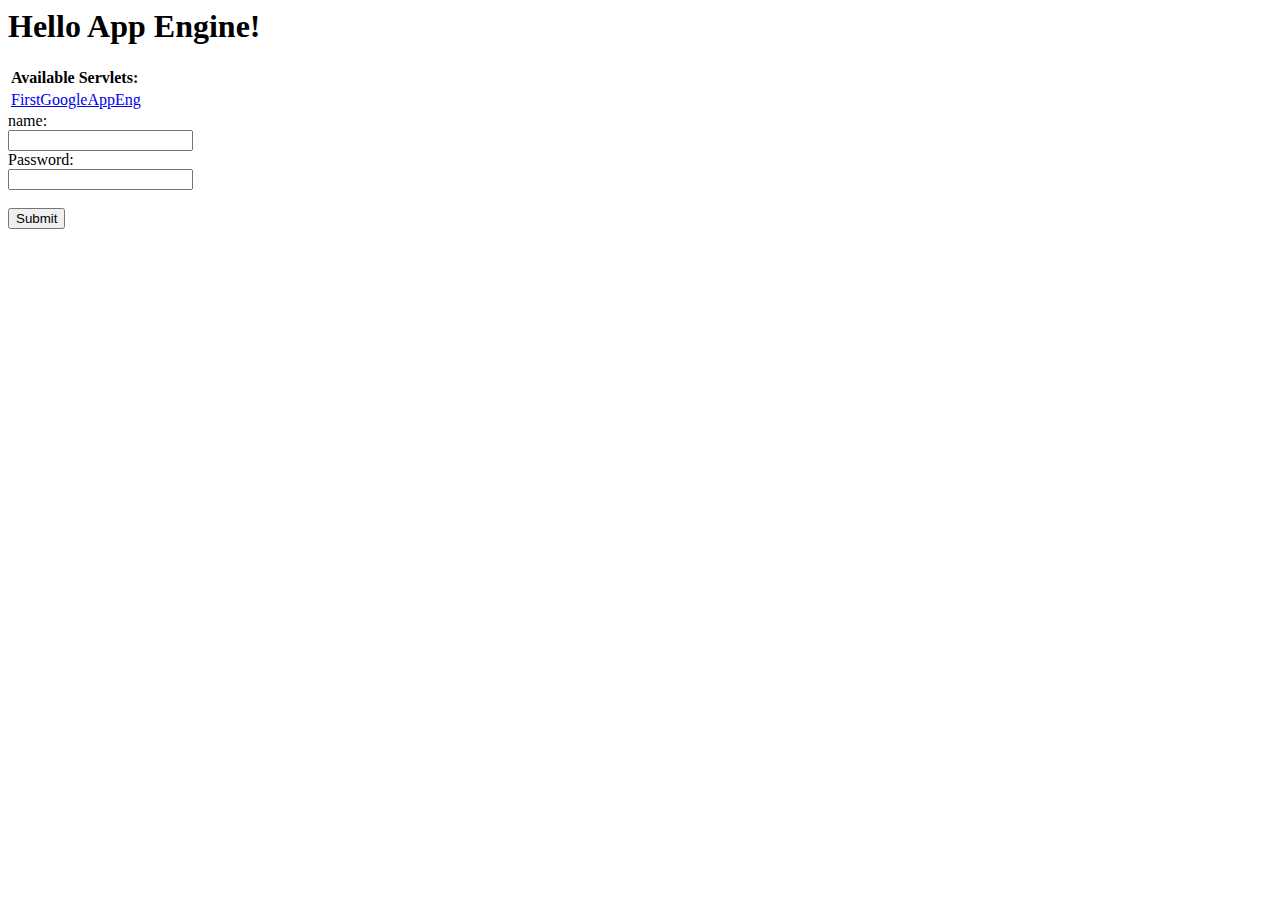
<file: FirstGoogleAppEng/war/index.html>
<!DOCTYPE HTML PUBLIC "-//W3C//DTD HTML 4.01 Transitional//EN">
<!-- The HTML 4.01 Transitional DOCTYPE declaration-->
<!-- above set at the top of the file will set     -->
<!-- the browser's rendering engine into           -->
<!-- "Quirks Mode". Replacing this declaration     -->
<!-- with a "Standards Mode" doctype is supported, -->
<!-- but may lead to some differences in layout.   -->

<html>
<head>
<meta http-equiv="content-type" content="text/html; charset=UTF-8">
<title>Hello App Engine</title>
</head>

<body>
	<h1>Hello App Engine!</h1>

	<table>
		<tr>
			<td colspan="2" style="font-weight: bold;">Available Servlets:</td>
		</tr>
		<tr>
			<td><a href="firstgoogleappeng">FirstGoogleAppEng</a></td>
		</tr>
	</table>
	<form action="firstgoogleappeng" method="get">
		name:<br> <input type="text" name="firstname"> <br>
		Password:<br> <input type="text" name="password"> <br>
		<br> <input type="submit" value="Submit">
	</form>
</body>
</html>
</file>
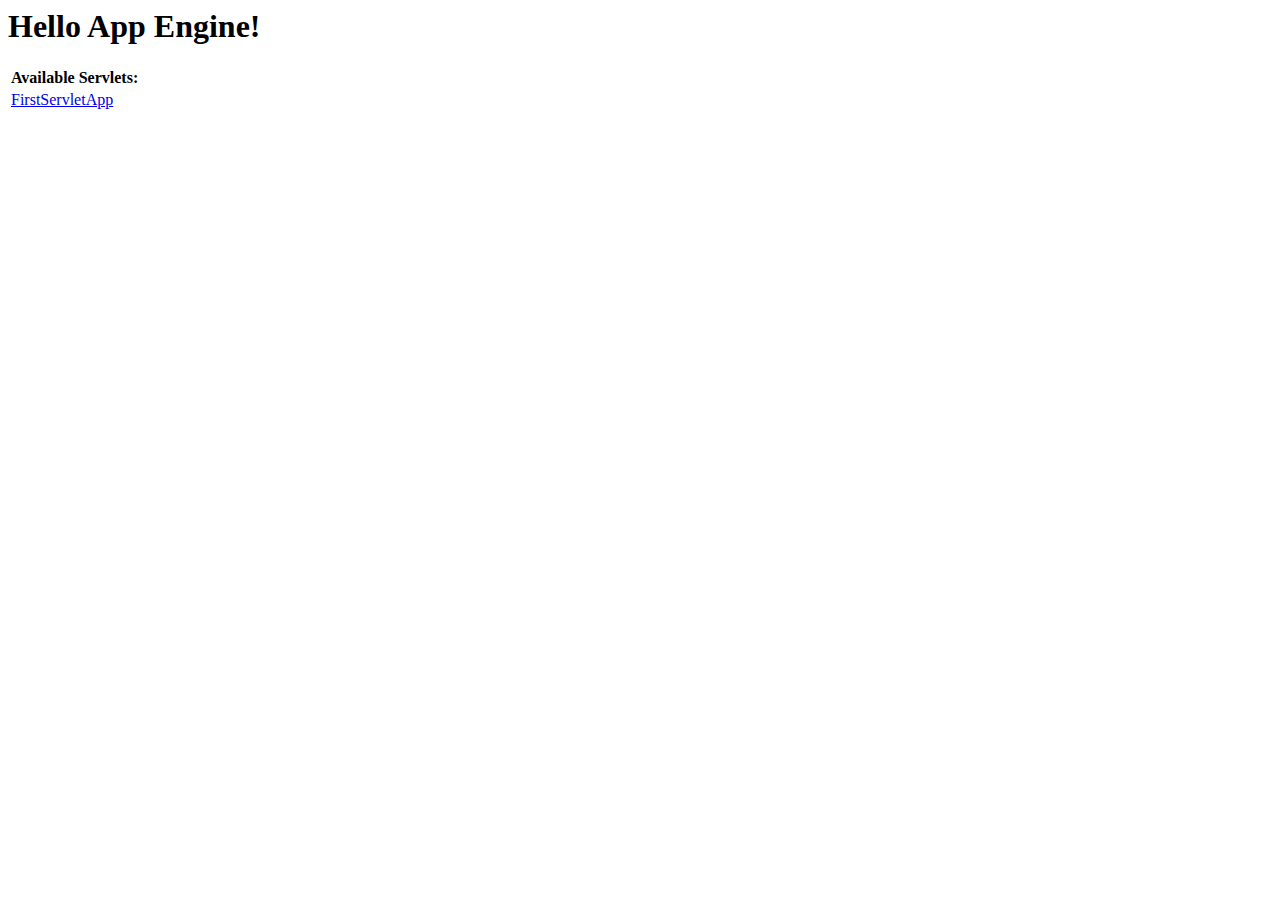
<file: FirstServletApp/war/index.html>
<!DOCTYPE HTML PUBLIC "-//W3C//DTD HTML 4.01 Transitional//EN">
<!-- The HTML 4.01 Transitional DOCTYPE declaration-->
<!-- above set at the top of the file will set     -->
<!-- the browser's rendering engine into           -->
<!-- "Quirks Mode". Replacing this declaration     -->
<!-- with a "Standards Mode" doctype is supported, -->
<!-- but may lead to some differences in layout.   -->

<html>
  <head>
    <meta http-equiv="content-type" content="text/html; charset=UTF-8">
    <title>Hello App Engine</title>
  </head>

  <body>
    <h1>Hello App Engine!</h1>
	
    <table>
      <tr>
        <td colspan="2" style="font-weight:bold;">Available Servlets:</td>        
      </tr>
      <tr>
        <td><a href="firstservletapp">FirstServletApp</a></td>
      </tr>
    </table>
  </body>
</html>
</file>
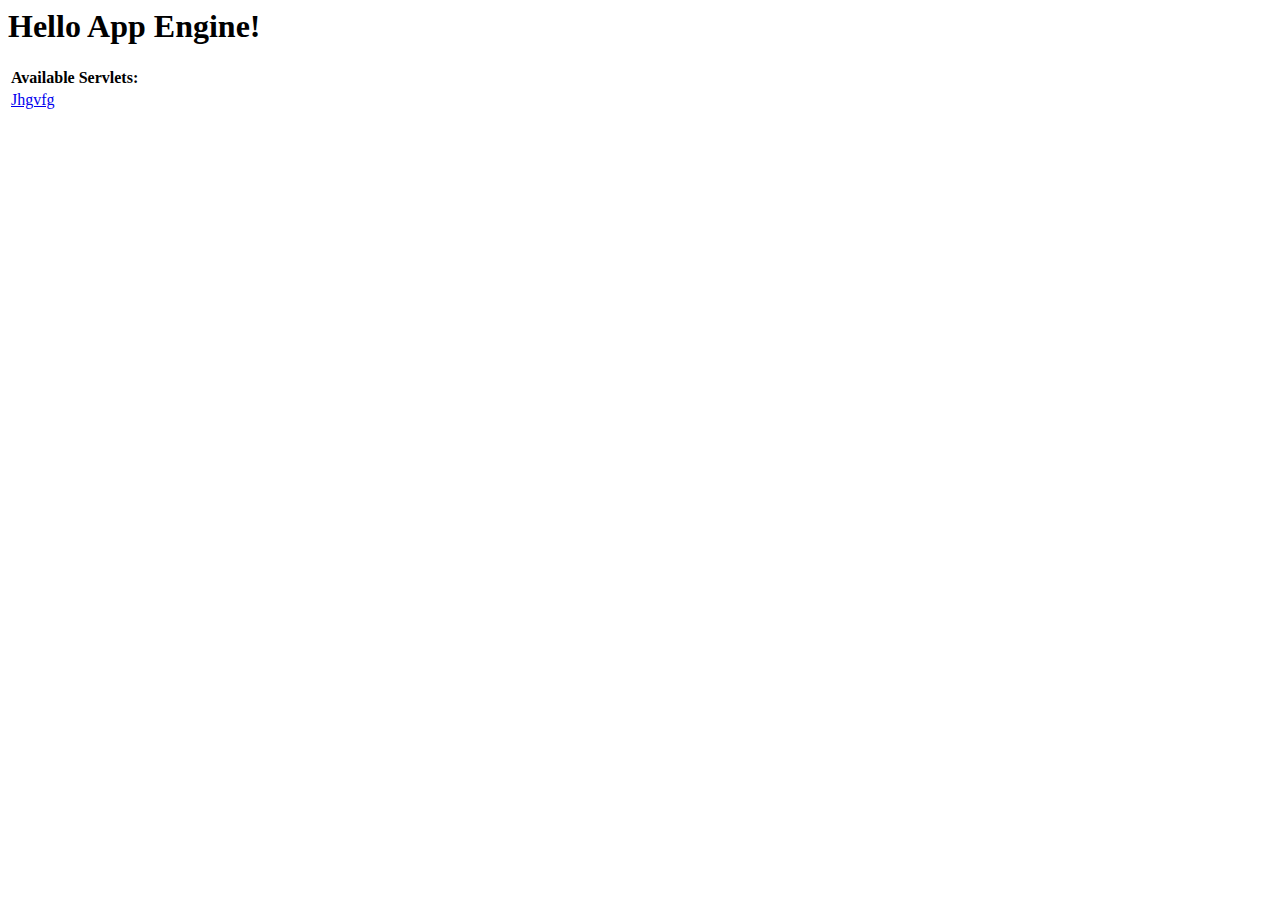
<file: jhgvfg/war/index.html>
<!DOCTYPE HTML PUBLIC "-//W3C//DTD HTML 4.01 Transitional//EN">
<!-- The HTML 4.01 Transitional DOCTYPE declaration-->
<!-- above set at the top of the file will set     -->
<!-- the browser's rendering engine into           -->
<!-- "Quirks Mode". Replacing this declaration     -->
<!-- with a "Standards Mode" doctype is supported, -->
<!-- but may lead to some differences in layout.   -->

<html>
  <head>
    <meta http-equiv="content-type" content="text/html; charset=UTF-8">
    <title>Hello App Engine</title>
  </head>

  <body>
    <h1>Hello App Engine!</h1>
	
    <table>
      <tr>
        <td colspan="2" style="font-weight:bold;">Available Servlets:</td>        
      </tr>
      <tr>
        <td><a href="jhgvfg">Jhgvfg</a></td>
      </tr>
    </table>
  </body>
</html>
</file>
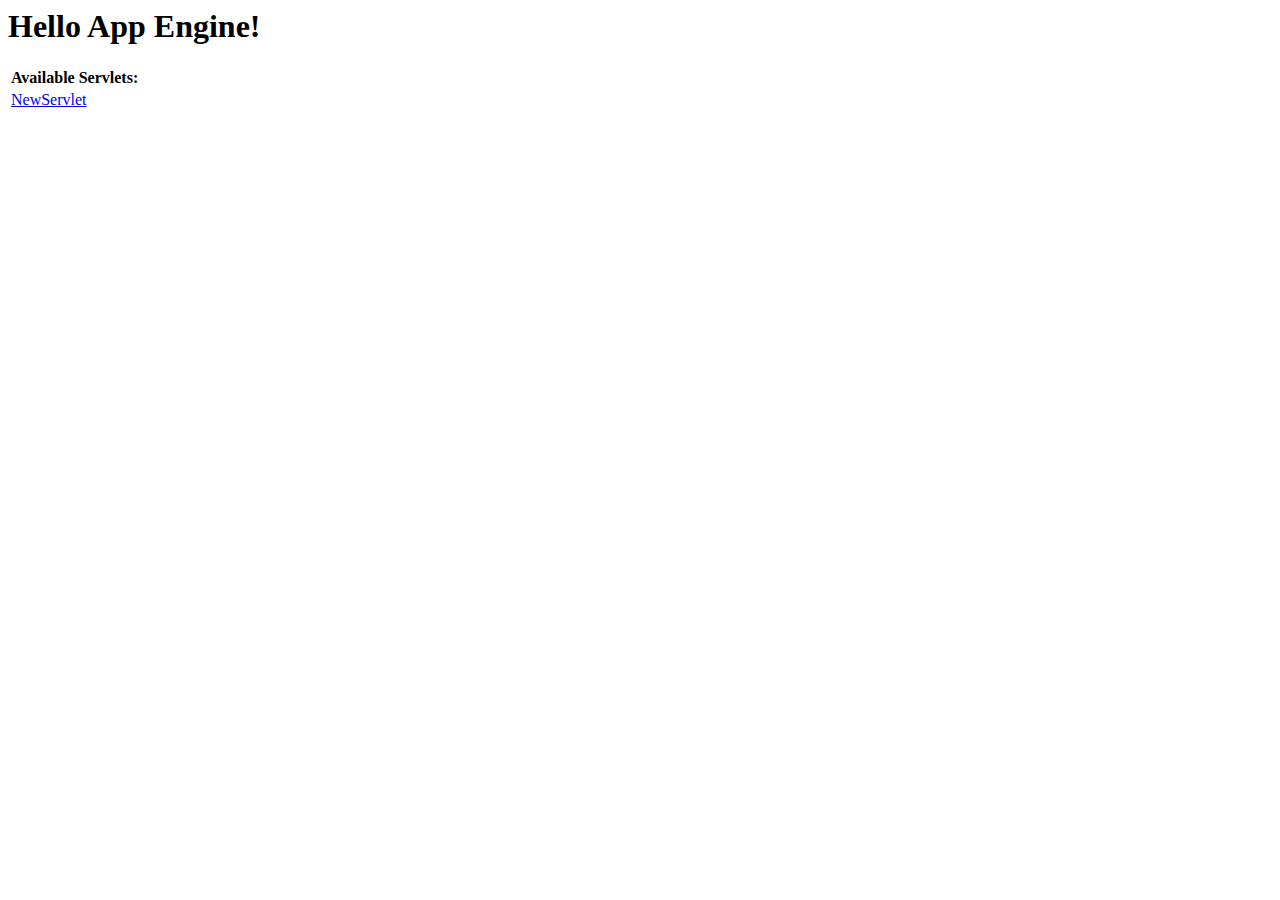
<file: NewServlet/war/index.html>
<!DOCTYPE HTML PUBLIC "-//W3C//DTD HTML 4.01 Transitional//EN">
<!-- The HTML 4.01 Transitional DOCTYPE declaration-->
<!-- above set at the top of the file will set     -->
<!-- the browser's rendering engine into           -->
<!-- "Quirks Mode". Replacing this declaration     -->
<!-- with a "Standards Mode" doctype is supported, -->
<!-- but may lead to some differences in layout.   -->

<html>
  <head>
    <meta http-equiv="content-type" content="text/html; charset=UTF-8">
    <title>Hello App Engine</title>
  </head>

  <body>
    <h1>Hello App Engine!</h1>
	
    <table>
      <tr>
        <td colspan="2" style="font-weight:bold;">Available Servlets:</td>        
      </tr>
      <tr>
        <td><a href="newservlet">NewServlet</a></td>
      </tr>
    </table>
  </body>
</html>
</file>
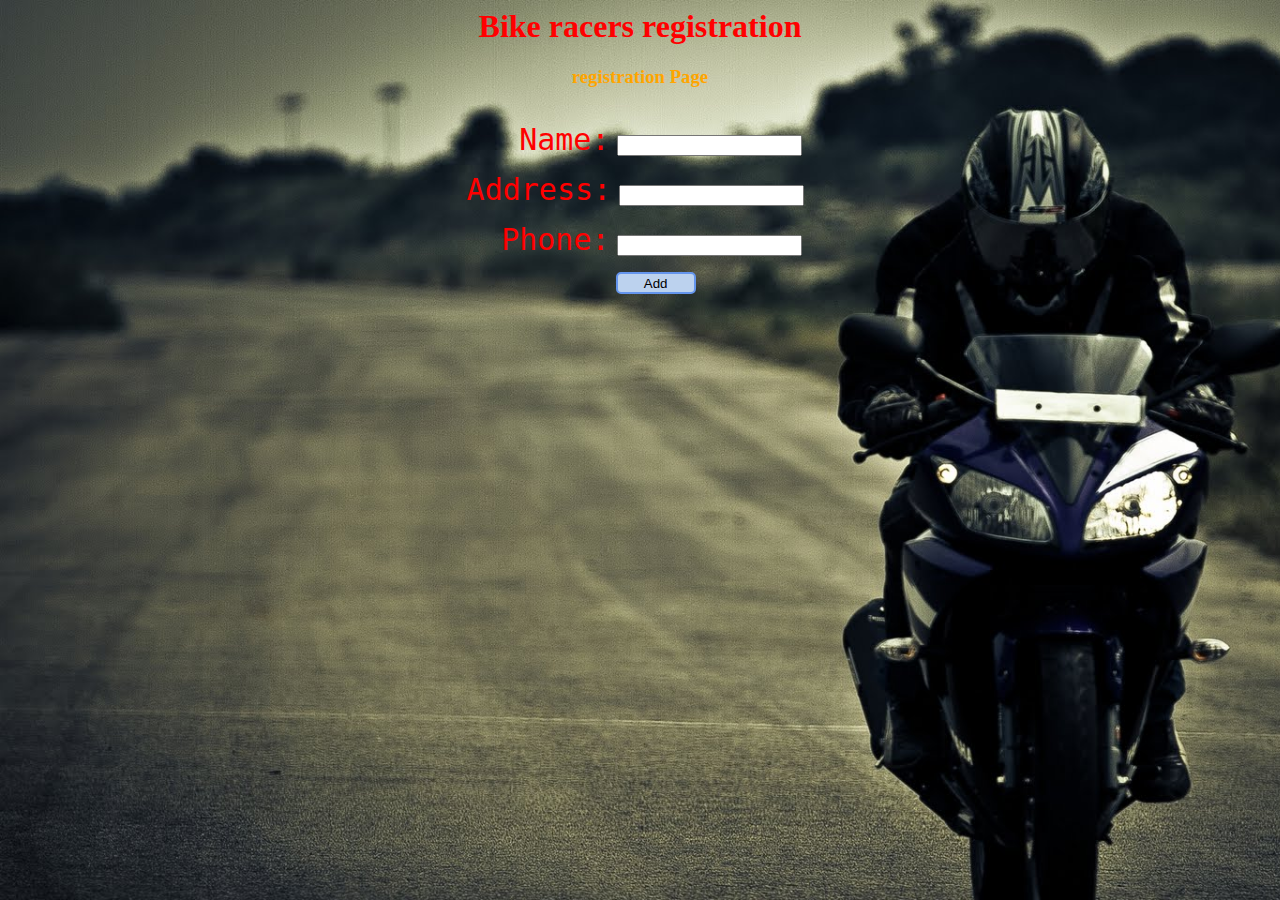
<file: PostMethodApp/war/index.html>
<!DOCTYPE HTML PUBLIC >


<html>
  <head>

    <meta http-equiv="content-type" content="text/html; charset=UTF-8">
    <title>Hello App Engine</title>
    <link type="text/css" rel="stylesheet" href="NewFile.css"></link>
  </head>

  <body>
    <h1>Bike racers registration </h1>
    <h3>registration Page </h3>
    <form name="regForm" method="post" action="postmethodapp">
   <pre> 
    <span id="label">Name:</span> <input type="text" name="name"/> <br>
    <span id="addlabel">Address:</span> <input type="text" name="address"/> <br>
    <span>Phone:</span> <input type="text" name="phone"/> <br>
    <input id="button" type="submit" value="Add" /></pre>
</form>
</body>
</html>
</file>
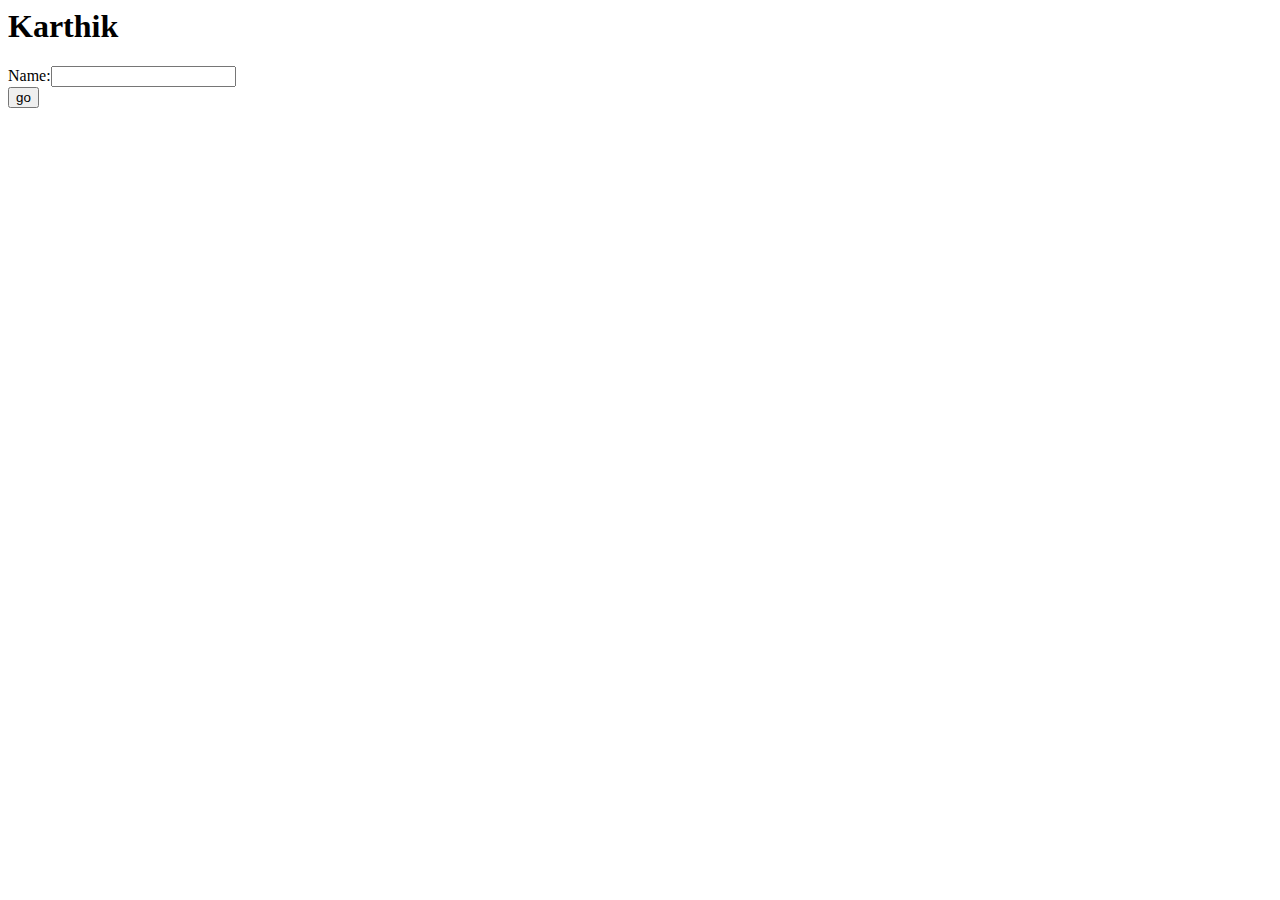
<file: CookiesCreation/war/CookiesCreation.html>
<html>

<head>
<title>COOKIES</title>
</head>
<body>
<h1>Karthik</h1>
<form action="servlet1" method="post">  
Name:<input type="text" name="userName"/><br/>  
<input type="submit" value="go"/>  
</form>
</body>
</html>
</file>
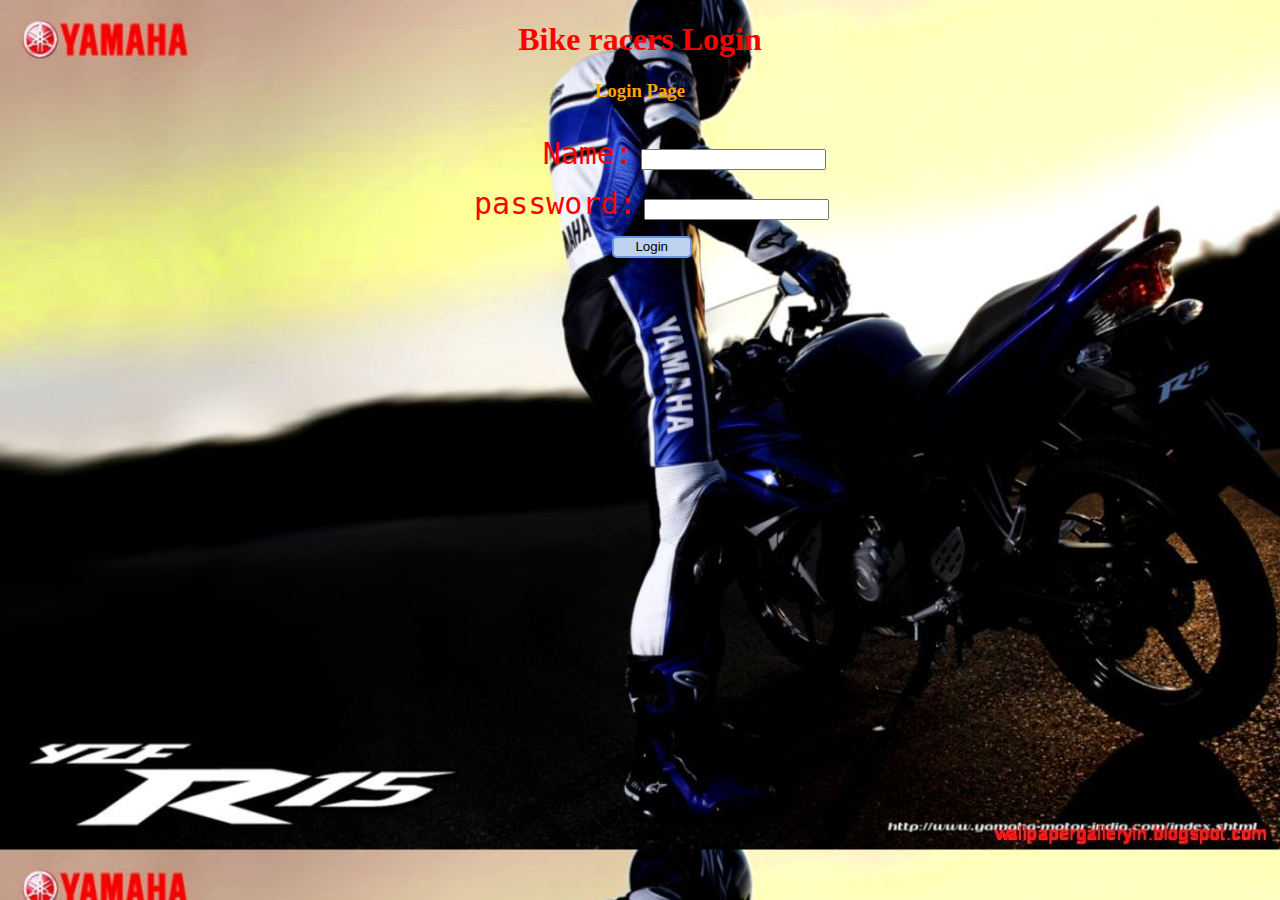
<file: PostMethodApp/war/index2.html>
<!DOCTYPE html>
<html>
  <head>

    <meta http-equiv="content-type" content="text/html; charset=UTF-8">
    <title>Hello App Engine</title>
    <link type="text/css" rel="stylesheet" href="NewFile1.css"></link>
  </head>

  <body>
    <h1>Bike racers Login </h1>
    <h3>Login Page </h3>
    <form name="loginForm" method="get" action="postappmethod">
   <pre> 
    <span id="label">Name:</span> <input id="namebox" type="text" name="name"/> <br>
    <span>password:</span> <input type="text" name="password"/> <br>
   <input id="button" type="submit" value="Login" /></pre>
</form>
</body>
</html>
</file>
<file: PostMethodApp/war/NewFile.css>
body{
	background-image: url("image/biker5.jpg");
	background-size: 1500px;
	
}
h3{
	text-align: center;
	color: orange;	
}
pre{
	text-align: center;
	//background-color: #808080;
}
h1{
	text-align: center;
	color: red;
}
span{
	color: red;
	font-size:30px;
}
/*input{
	margin-bottom:200px;
	
}*/
#label{
	margin-left: 18px;
}
#addlabel{
	margin-left: -33px;
	
}
#button {
	border-radius: 5px;
	border: 2px solid #6495ED;
	background-color: #BCD2EE;
	height: 22px;
	width: 80px;
	margin: auto;
	text-align: center;
}
#button:hover{
	background-color: blue;
}
</file>
<file: PostMethodApp/war/NewFile1.css>
body{
	background-image: url("image/biker4.jpg");
	background-size: cover;
	
}
h3{
	text-align: center;	
	color: orange;
}
pre{
	text-align: center;
	//background-color: #808080;
}
h1{
	text-align: center;
	color: red;
}
span{
	color: red;
	font-size:30px;
}
name{
	size:200px;
	
}
/*#namebox{
	margin-left: 65px;
}*/
#label{
	margin-left: 65px;
}
#button {
	border-radius: 5px;
	border: 2px solid #6495ED;
	background-color: #BCD2EE;
	height: 22px;
	width: 80px;
	margin: auto;
	text-align: center;
}
#button:hover{
	background-color: blue;
}
</file>
